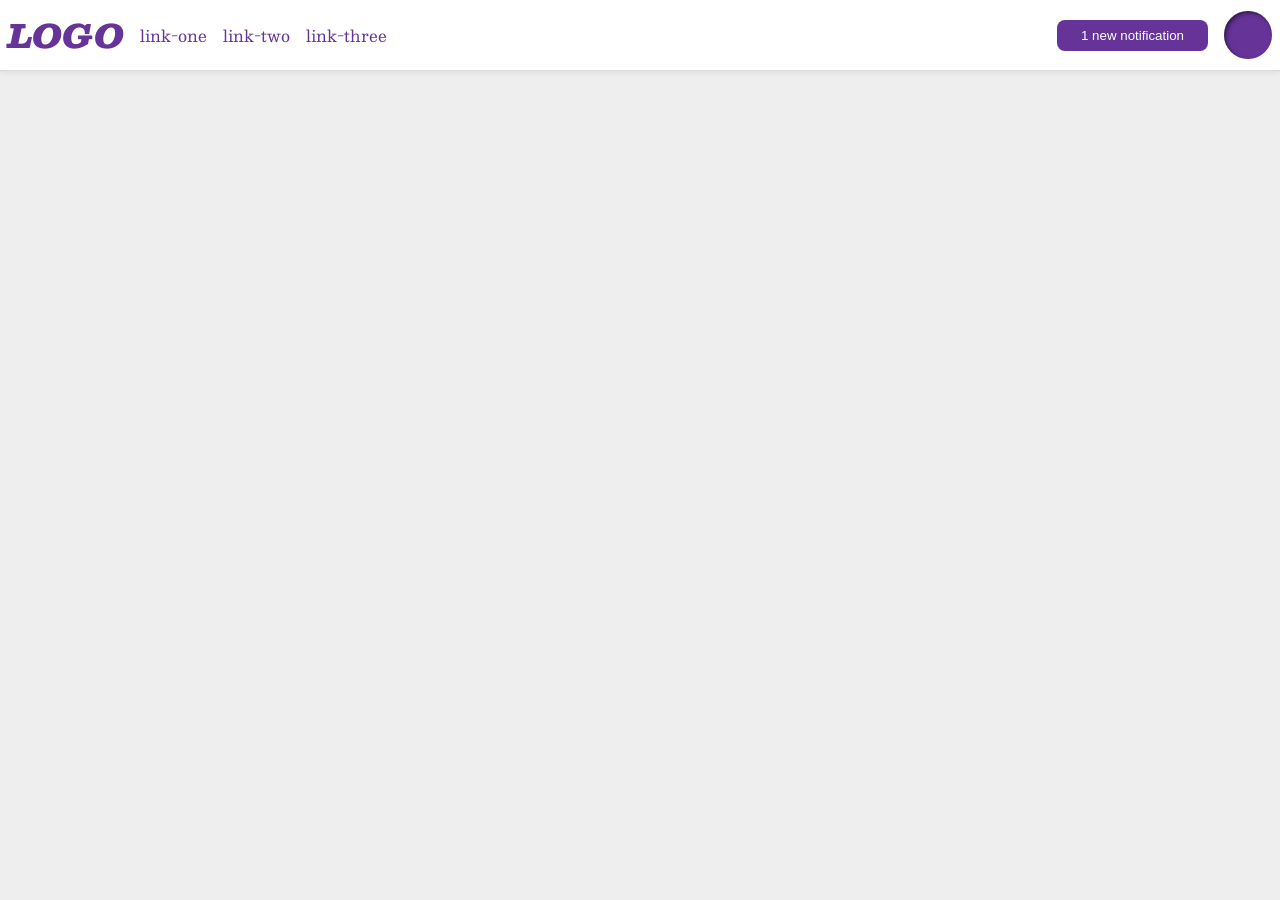
<file: foundations/flex/03-flex-header-2/index.html>
<!DOCTYPE html>
<html lang="en">
  <head>
    <meta charset="UTF-8">
    <meta http-equiv="X-UA-Compatible" content="IE=edge">
    <meta name="viewport" content="width=device-width, initial-scale=1.0">
    <title>Flex Header 2</title>
    <link rel="stylesheet" href="style.css">
  </head>
  <body>
    <div class="header">
      <div class="left">
        <div class="logo">LOGO
          
        </div>
        <ul class="links">
          <li><a href="https://google.com">link-one</a></li>
          <li><a href="https://google.com">link-two</a></li>
          <li><a href="https://google.com">link-three</a></li>
        </ul>
      </div>
      <div class="right">
        <button class="notifications">
          1 new notification
        </button>
        <div class="profile-image"></div>
      </div>
    </div>
  </body>
</html>
</file>
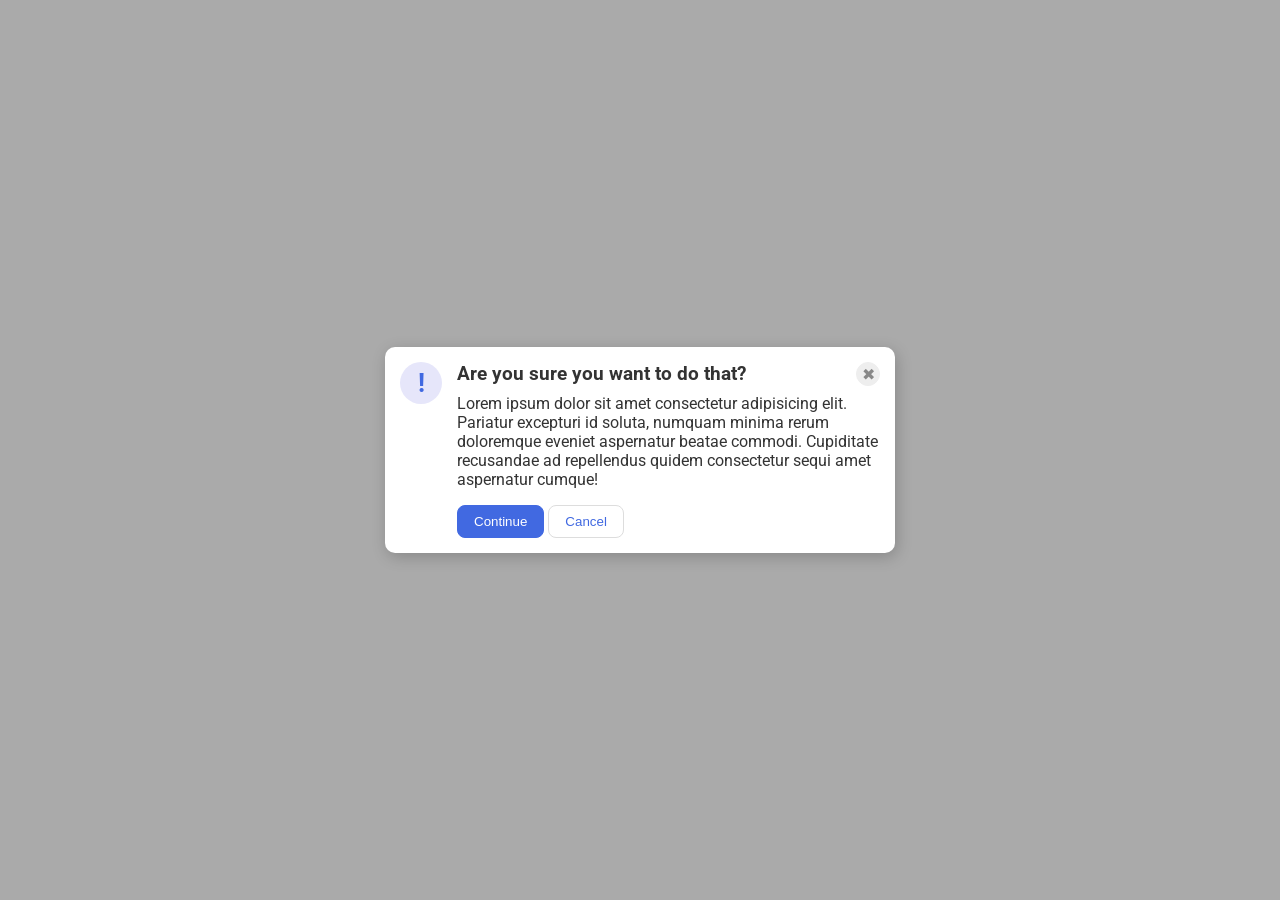
<file: foundations/flex/05-flex-modal/index.html>
<!DOCTYPE html>
<html lang="en">
  <head>
    <meta charset="UTF-8">
    <meta http-equiv="X-UA-Compatible" content="IE=edge">
    <meta name="viewport" content="width=device-width, initial-scale=1.0">
    <link rel="stylesheet" href="style.css">
    <title>Modal</title>
  </head>
  <body>
    <div class="modal">
      <div class="icon">!</div>

      <div class="right">
          <div class="header">Are you sure you want to do that?

            <button class="close-button">✖</button>
          </div>
          <div class="text">Lorem ipsum dolor sit amet consectetur adipisicing elit. Pariatur excepturi id soluta, numquam minima rerum doloremque eveniet aspernatur beatae commodi. Cupiditate recusandae ad repellendus quidem consectetur sequi amet aspernatur cumque!</div>
          <button class="continue">Continue</button>
          <button class="cancel">Cancel</button>
        </div>
      </div>
    </div>
  </body>
</html>
</file>
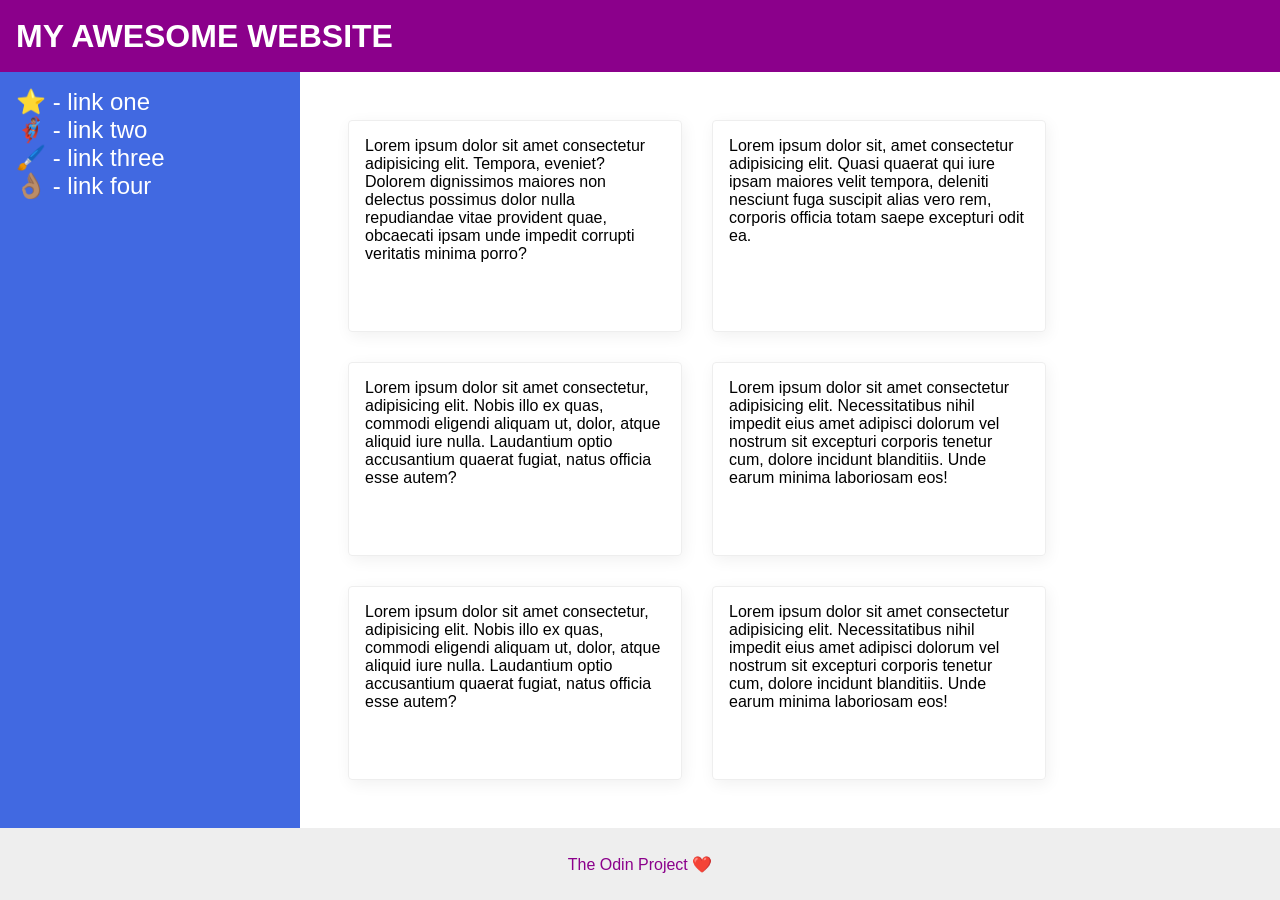
<file: foundations/flex/07-flex-layout-2/index.html>
<!DOCTYPE html>
<html lang="en">
  <head>
    <meta charset="UTF-8">
    <meta http-equiv="X-UA-Compatible" content="IE=edge">
    <meta name="viewport" content="width=device-width, initial-scale=1.0">
    <title>The Holy Grail</title>
    <link rel="stylesheet" href="style.css">
  </head>
  <body>
    <div class="header">
      MY AWESOME WEBSITE
    </div>
    
    <div class="middle">
      <div class="sidebar">
        <ul>
          <li><a href="#">⭐ - link one</a></li>
          <li><a href="#">🦸🏽‍♂️ - link two</a></li>
          <li><a href="#">🖌️ - link three</a></li>
          <li><a href="#">👌🏽 - link four</a></li>
        </ul>
      </div>
      <div class="cards">
        <div class="card">Lorem ipsum dolor sit amet consectetur adipisicing elit. Tempora, eveniet? Dolorem dignissimos maiores non delectus possimus dolor nulla repudiandae vitae provident quae, obcaecati ipsam unde impedit corrupti veritatis minima porro?</div>
        <div class="card">Lorem ipsum dolor sit, amet consectetur adipisicing elit. Quasi quaerat qui iure ipsam maiores velit tempora, deleniti nesciunt fuga suscipit alias vero rem, corporis officia totam saepe excepturi odit ea.</div>
        <div class="card">Lorem ipsum dolor sit amet consectetur, adipisicing elit. Nobis illo ex quas, commodi eligendi aliquam ut, dolor, atque aliquid iure nulla. Laudantium optio accusantium quaerat fugiat, natus officia esse autem?</div>
        <div class="card">Lorem ipsum dolor sit amet consectetur adipisicing elit. Necessitatibus nihil impedit eius amet adipisci dolorum vel nostrum sit excepturi corporis tenetur cum, dolore incidunt blanditiis. Unde earum minima laboriosam eos!</div>
        <div class="card">Lorem ipsum dolor sit amet consectetur, adipisicing elit. Nobis illo ex quas, commodi eligendi aliquam ut, dolor, atque aliquid iure nulla. Laudantium optio accusantium quaerat fugiat, natus officia esse autem?</div>
        <div class="card">Lorem ipsum dolor sit amet consectetur adipisicing elit. Necessitatibus nihil impedit eius amet adipisci dolorum vel nostrum sit excepturi corporis tenetur cum, dolore incidunt blanditiis. Unde earum minima laboriosam eos!</div>
      </div>
    </div>
    
    <div class="footer">
      The Odin Project ❤️
    </div>
  </body>
</html>
</file>
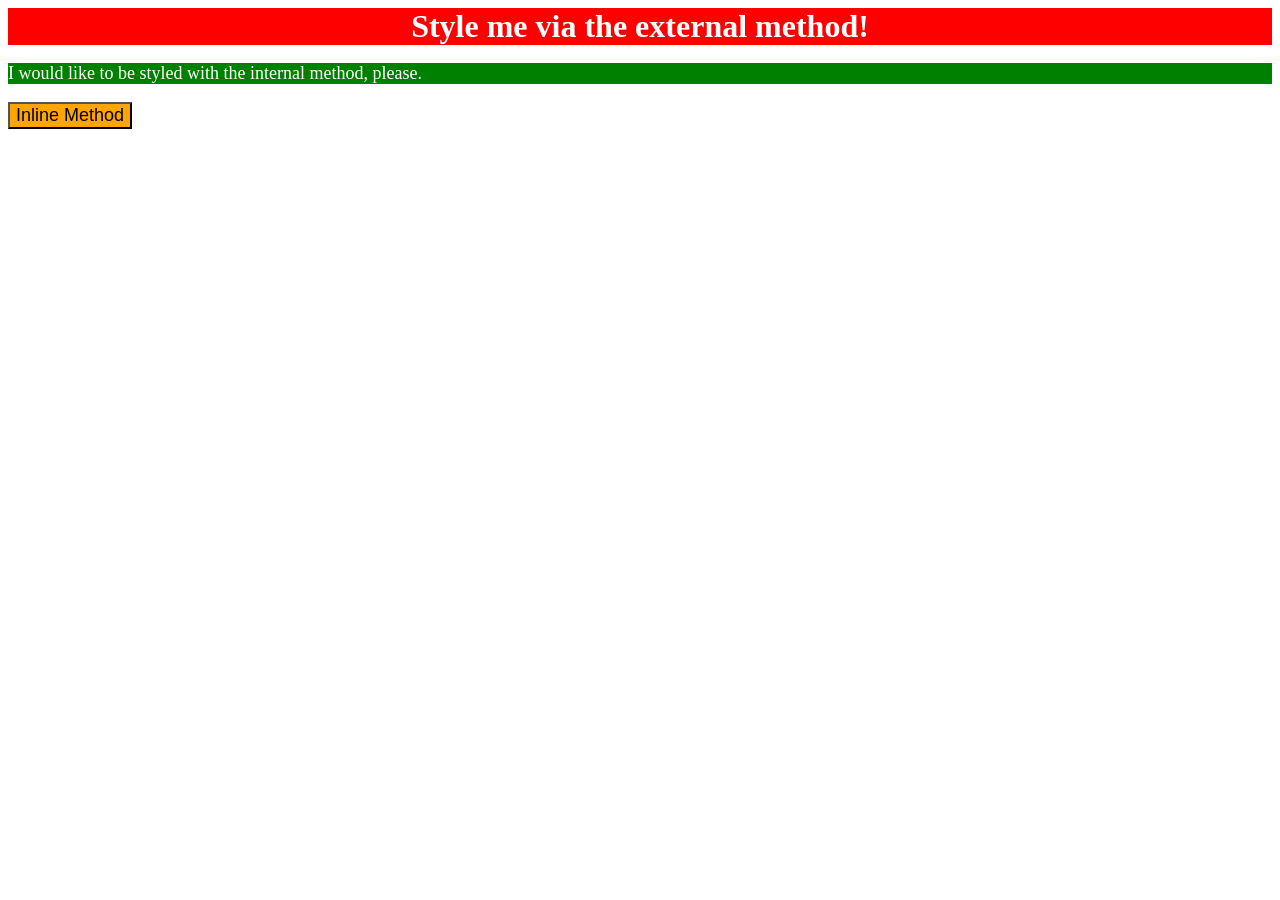
<file: foundations/intro-to-css/01-css-methods/index.html>
<!DOCTYPE html>
<html lang="en">
  <head>
    <meta charset="UTF-8">
    <meta http-equiv="X-UA-Compatible" content="IE=edge">
    <meta name="viewport" content="width=device-width, initial-scale=1.0">
    <title>Methods for Adding CSS</title>
    <link rel="stylesheet" href="./styles.css">
    <style>
      p {
        color: white;
        background-color: green;
        font-size: 18px;
      }
    </style>
  </head>
  <body>
    <div>Style me via the external method!</div>
    <p>I would like to be styled with the internal method, please.</p>
    <button style="background-color: orange; font-size: 18px;">Inline Method</button>
  </body>
</html>
</file>
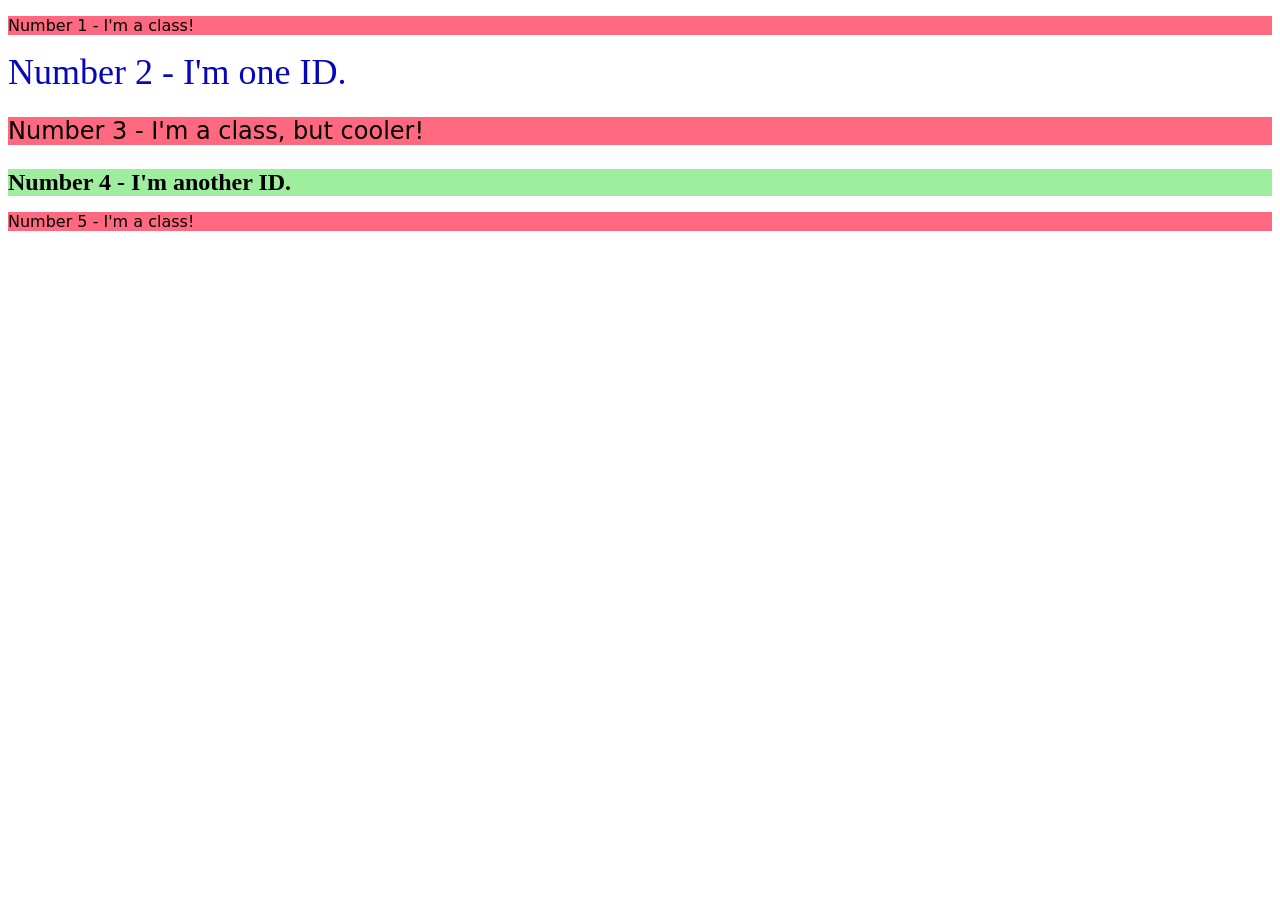
<file: foundations/intro-to-css/02-class-id-selectors/index.html>
<!DOCTYPE html>
<html lang="en">
  <head>
    <meta charset="UTF-8">
    <meta http-equiv="X-UA-Compatible" content="IE=edge">
    <meta name="viewport" content="width=device-width, initial-scale=1.0">
    <title>Class and ID Selectors</title>
    <link rel="stylesheet" href="style.css">
  </head>
  <body>
    <p class="not-cool">Number 1 - I'm a class!</p>
    <div id="colored-text">Number 2 - I'm one ID.</div>
    <p class="not-cool cooler">Number 3 - I'm a class, but cooler!</p>
    <div id="colored-background">Number 4 - I'm another ID.</div>
    <p class="not-cool">Number 5 - I'm a class!</p>
  </body>
</html>
</file>
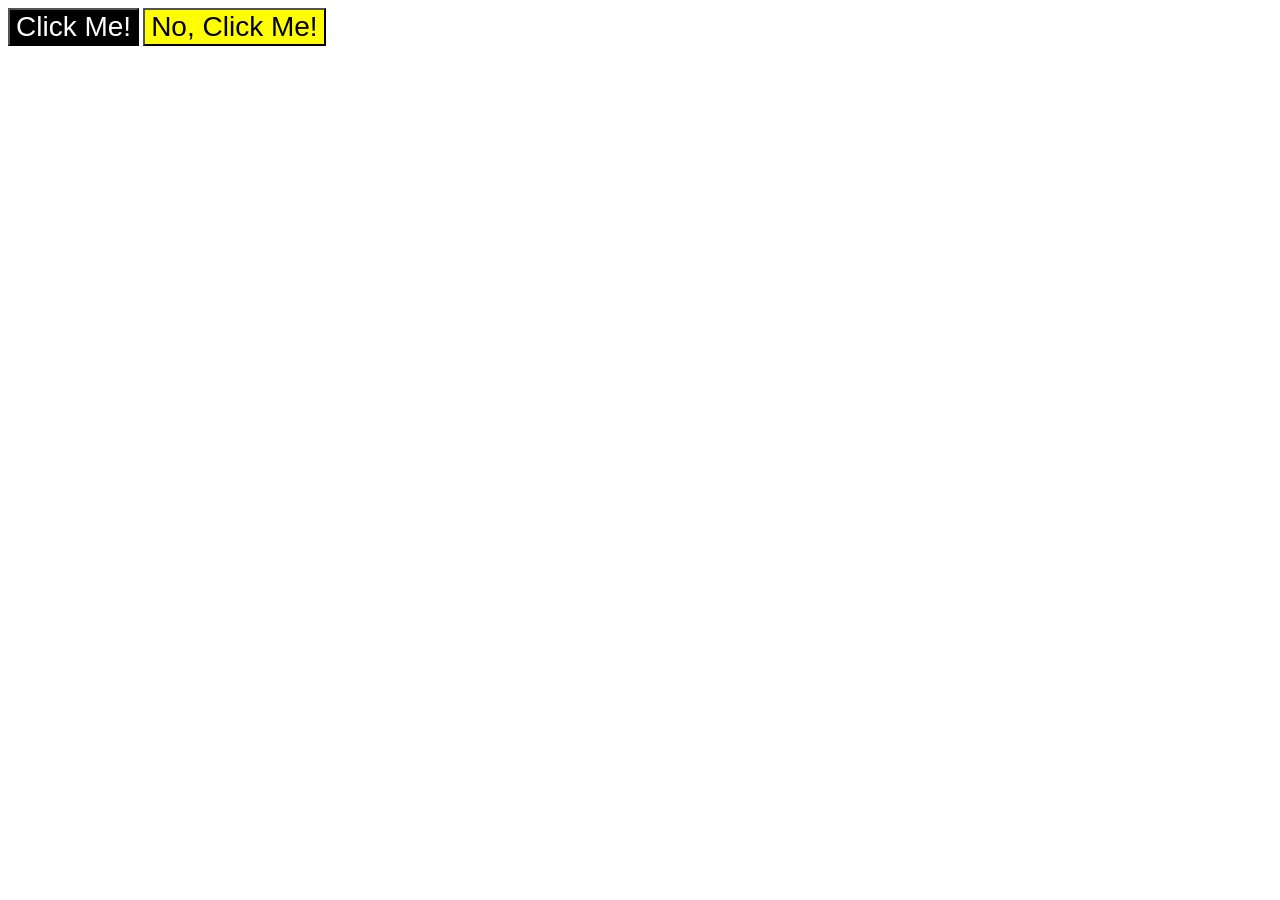
<file: foundations/intro-to-css/03-grouping-selectors/index.html>
<!DOCTYPE html>
<html lang="en">
  <head>
    <meta charset="UTF-8">
    <meta http-equiv="X-UA-Compatible" content="IE=edge">
    <meta name="viewport" content="width=device-width, initial-scale=1.0">
    <title>Grouping Selectors</title>
    <link rel="stylesheet" href="style.css">
  </head>
  <body>
    <button class="yes">Click Me!</button>
    <button class="no">No, Click Me!</button>
  </body>
</html>
</file>
<file: foundations/flex/03-flex-header-2/style.css>
/* this is some magical font-importing.  
you'll learn about it later. */
@import url('https://fonts.googleapis.com/css2?family=Besley:ital,wght@0,400;1,900&display=swap');

body {
  margin: 0;
  background: #eee;
  font-family: Besley, serif;
}

.header {
  padding: 8px;
  display: flex;
  justify-content: space-between;
  background: white;
  border-bottom: 1px solid #ddd;
  box-shadow: 0 0 8px rgba(0,0,0,.1);
}

.left,
.right  {
  align-items: center;
  display: flex;
  gap: 16px;

}

.profile-image {
  background: rebeccapurple;
  box-shadow: inset 2px 2px 4px rgba(0,0,0,.5);
  border-radius: 50%;
  width: 48px;
  height: 48px;
}

.logo {
  color: rebeccapurple;
  font-size: 32px;
  font-weight: 900;
  font-style: italic;
}

button {
  border: none;
  border-radius: 8px;
  background: rebeccapurple;
  color: white;
  padding: 8px 24px;
}

a {
  /* this removes the line under our links */
  text-decoration: none;
  color: rebeccapurple;
}

ul {
  display: flex;
  gap: 16px;
  padding: 0;
  margin: 0;
  list-style-type: none;
}
</file>
<file: foundations/flex/05-flex-modal/style.css>
@import url('https://fonts.googleapis.com/css2?family=Roboto:wght@400;700&display=swap');

html, body {
  height: 100%;
}

body {
  font-family: Roboto, sans-serif;
  margin: 0;
  background: #aaa;
  color: #333;
  /* I'll give you this one for free lol */
  display: flex;
  align-items: center;
  justify-content: center;
}

.modal {
  display: flex;
  background: white;
  width: 480px;
  border-radius: 10px;
  box-shadow: 2px 4px 16px rgba(0,0,0,.2);
  padding: 15px;
  gap: 15px;

}

/*
.right {
  flex: 1;
  display: flex;
  flex-flow: column nowrap;
  gap: 15px;  
}
*/


.header {
  display: flex;
  justify-content: space-between;
  font-weight: bold;
  font-size: larger;
  margin-bottom: 8px;
}

.bottom {
  display: flex;
  flex-flow: row nowrap;
  gap: 5px;
}

.text {
  margin-bottom: 16px;
}

.icon {
  flex-shrink: 0;
  color: royalblue;
  font-size: 26px;
  font-weight: 700;
  background: lavender;
  width: 42px;
  height: 42px;
  border-radius: 50%;
  display: flex;
  align-items: center;
  justify-content: center;
}

.close-button {
  background: #eee;
  border-radius: 50%;
  color: #888;
  font-weight: 400;
  font-size: 16px;
  height: 24px;
  width: 24px;
  display: flex;
  align-items: center;
  justify-content: center;
  border: 1px solid #eee;
  padding: 0;
}

button {
  cursor: pointer;
  padding: 8px 16px;
  border-radius: 8px;
}

button.continue {
  background: royalblue;
  border: 1px solid royalblue;
  color: white;
}

button.cancel {
  background: white;
  border: 1px solid #ddd;
  color: royalblue;
}
</file>
<file: foundations/flex/07-flex-layout-2/style.css>
body {
  display: flex;
  flex-direction: column;
  justify-content: space-between;
  flex: 1 auto;
  font-family: -apple-system, BlinkMacSystemFont, 'Segoe UI', Roboto, Oxygen, Ubuntu, Cantarell, 'Open Sans', 'Helvetica Neue', sans-serif;
  margin: 0;
  min-height: 100vh;
}

.header {
  display: flex;
  font-size: 32px;
  font-weight: 900;
  align-items: center;
  height: 72px;
  background: darkmagenta;
  color: white;
  padding-left: 16px;
}

.footer {
  display: flex;
  justify-content: center;
  align-items: center;
  height: 72px;
  background: #eee;
  color: darkmagenta;
}

.middle {
  display: flex;
  flex-grow: 1;
}

.cards {
  display: flex;
  flex-flow: row wrap;
  padding: 48px;
  gap: 30px;
}


.sidebar {
  padding: 16px;
  width: 300px;
  flex-shrink: 0;
  background: royalblue;
  box-sizing: border-box;
}

li, ul, a {
  color: white;
  font-size: 24px;

  list-style-type: none;
  text-decoration: none;
  padding: 0;
  margin: 0;
}

.card {
  border: 1px solid #eee;
  box-shadow: 2px 4px 16px rgba(0,0,0,.06);
  border-radius: 4px;
  width: 300px;
  padding: 16px;
}
</file>
<file: foundations/intro-to-css/01-css-methods/styles.css>
div {
    color: white;
    background-color: red;
    font-size: 32px;
    text-align: center;
    font-weight: bold;
}
</file>
<file: foundations/intro-to-css/02-class-id-selectors/style.css>
/* Add CSS Styling */
p {
    background-color: rgb(255, 105, 128);
    font-family: Verdana, "DejaVu Sans", sans-serif;
}

#colored-text {
    color: rgb(6, 6, 187);
    font-size: 36px;

}

.cooler {
    font-size: 24px;
}

#colored-background {
    background-color: rgb(159, 238, 159);
    font-size: 24px;    
    font-weight: bold;
}
</file>
<file: foundations/intro-to-css/03-grouping-selectors/style.css>
/* Add CSS Styling */

.no,
.yes {
    font-size: 28px;
    font-family: Helvetica, "Times New Roman", sans-serif;
}

.yes {
    background-color: black;
    color: white;
}

.no {
    background-color: yellow;
}
</file>
